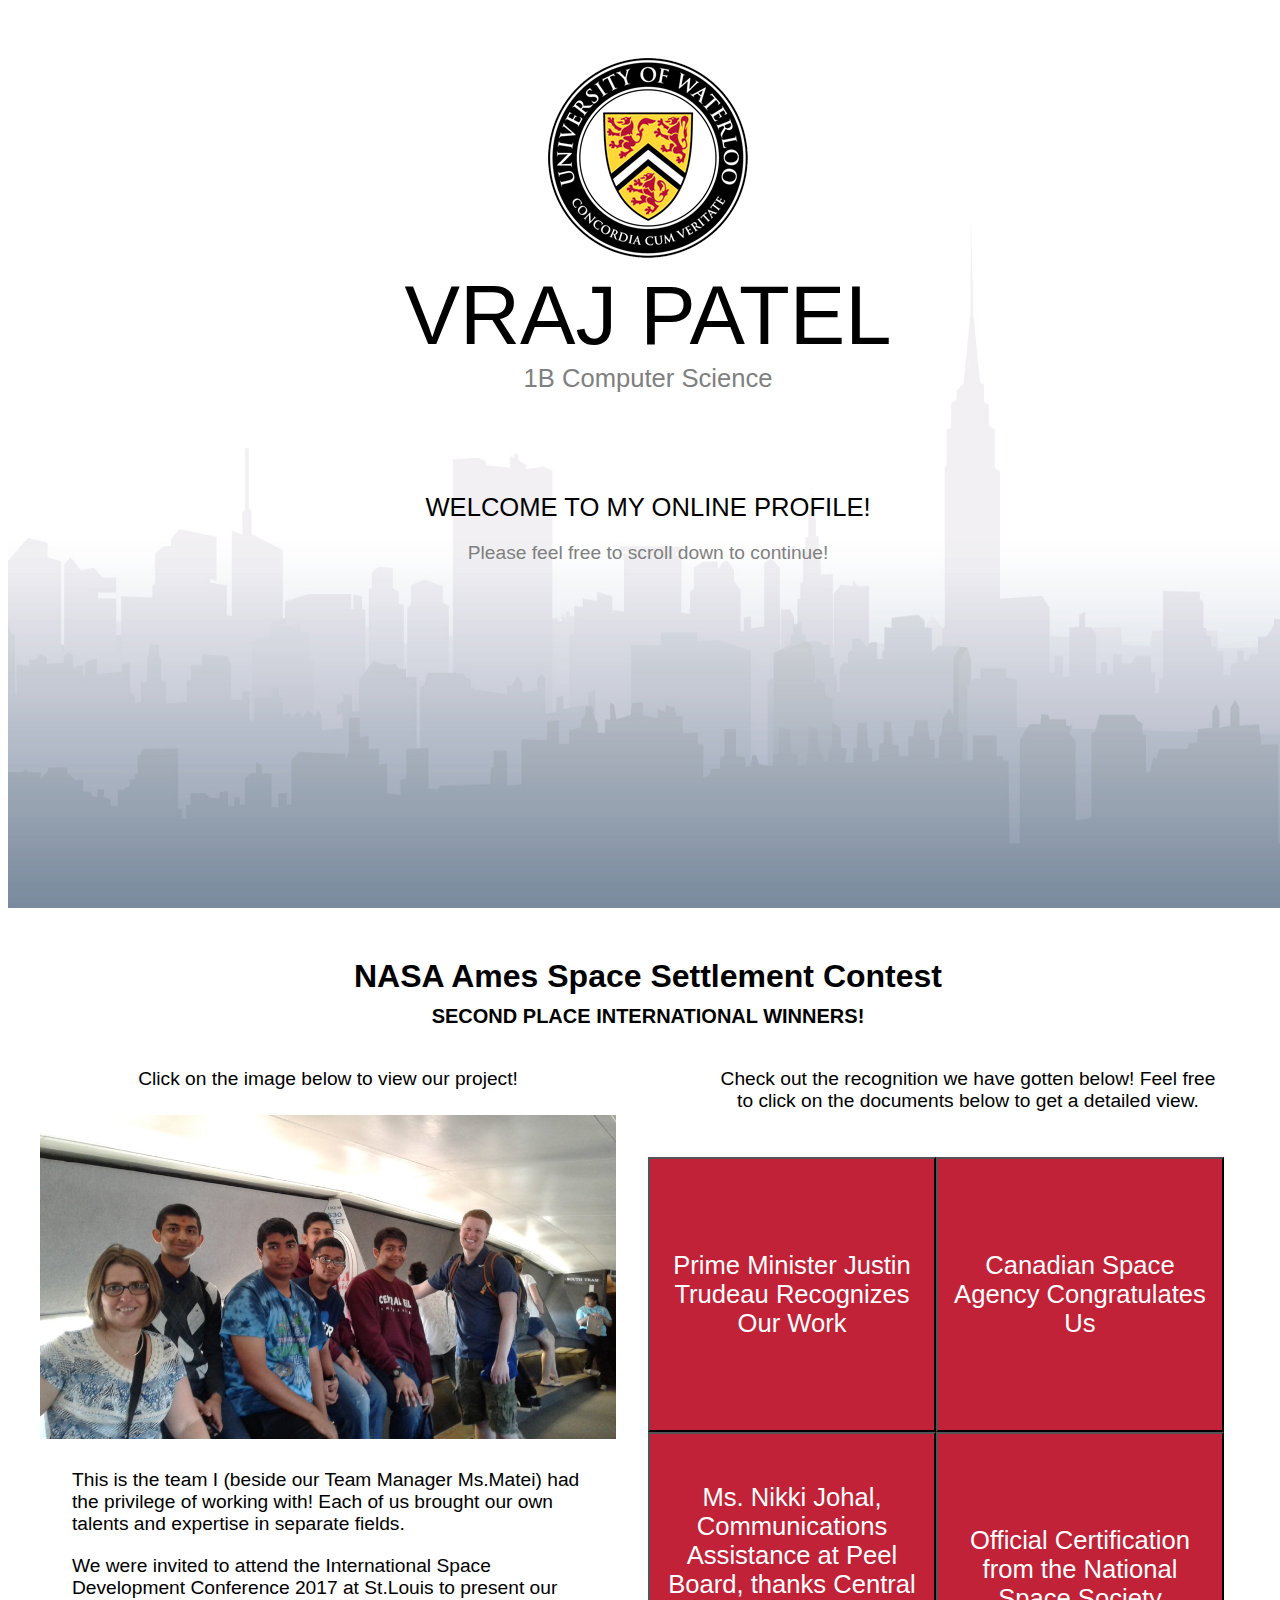
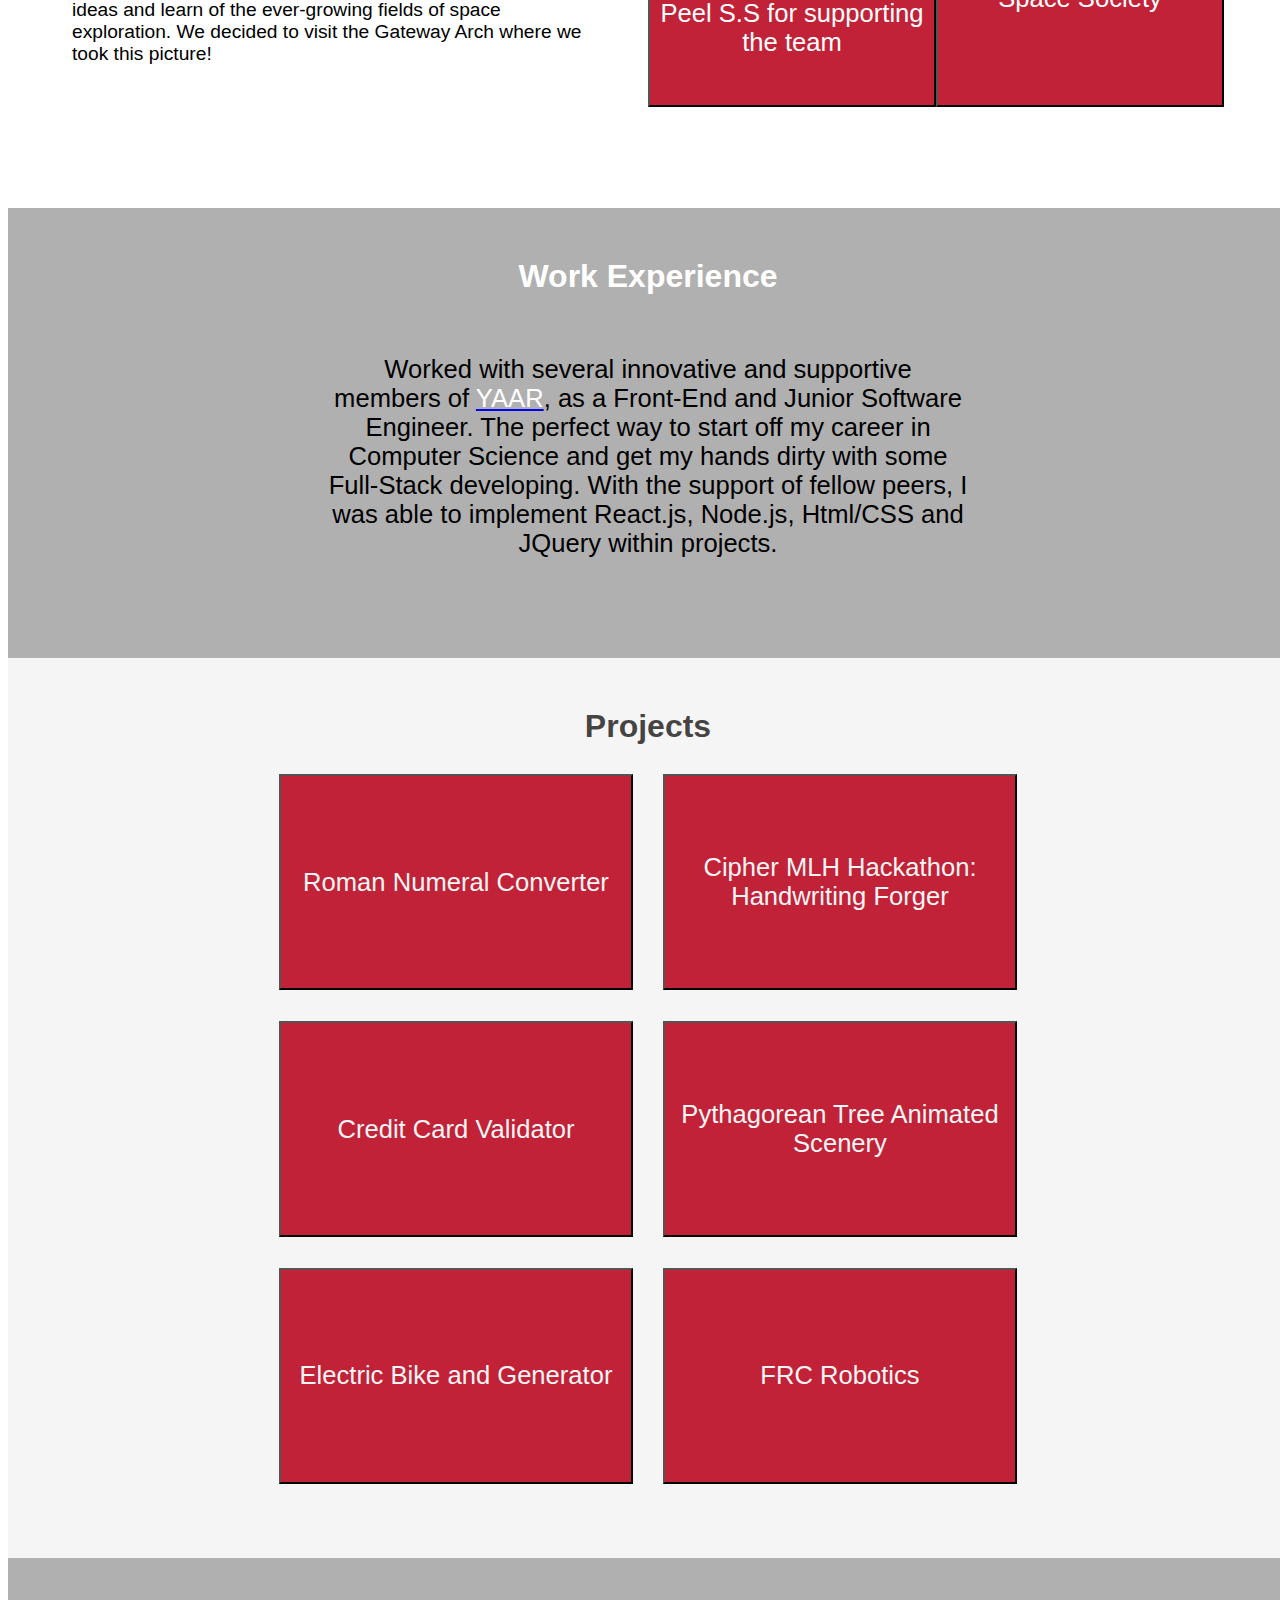
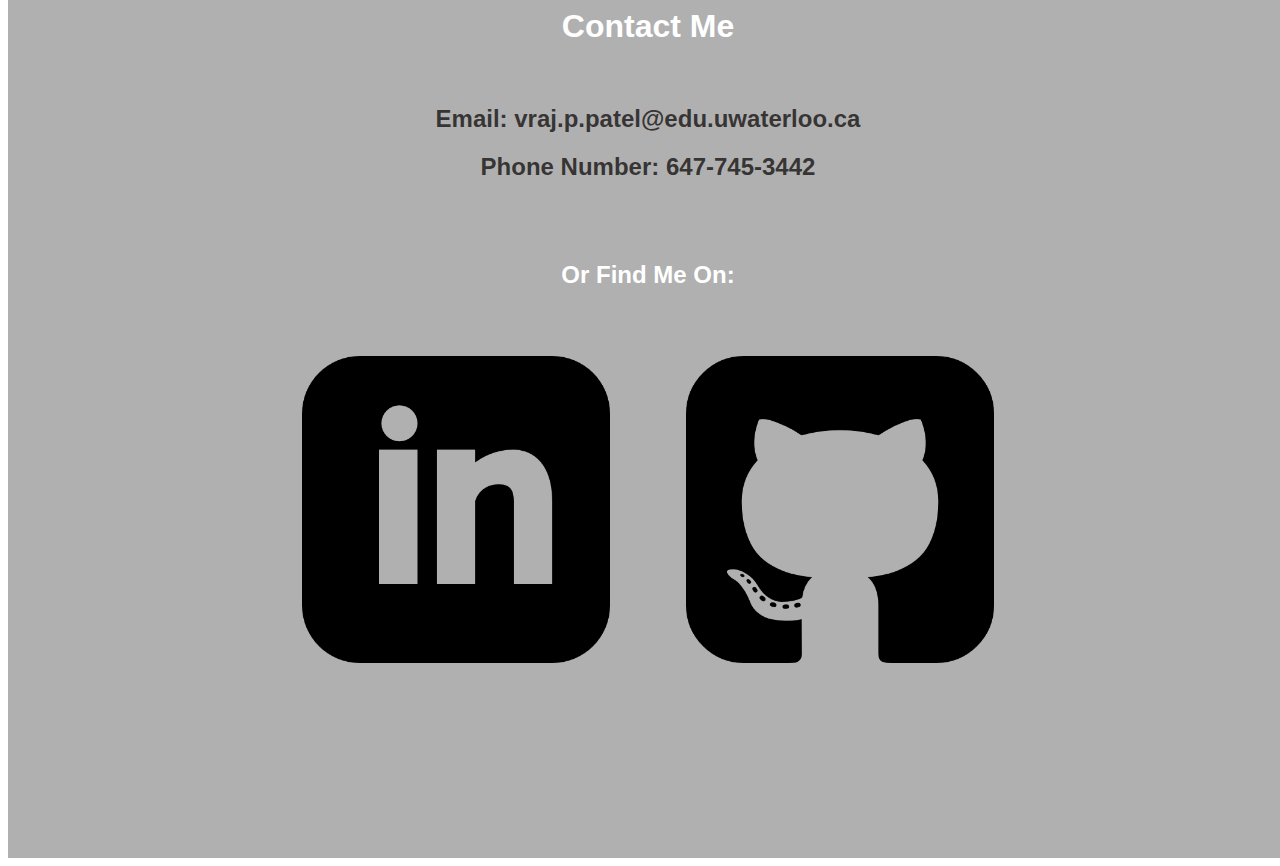
<file: index.html>
<!-- 
4. one page scroll transition
7. <div>Icons made by <a href="https://www.flaticon.com/authors/dave-gandy" title="Dave Gandy">Dave Gandy</a> from <a href="https://www.flaticon.com/" title="Flaticon">www.flaticon.com</a> is licensed by <a href="http://creativecommons.org/licenses/by/3.0/" title="Creative Commons BY 3.0" target="_blank">CC 3.0 BY</a></div>
<div>Icons made by <a href="https://www.flaticon.com/authors/elegant-themes" title="Elegant Themes">Elegant Themes</a> from <a href="https://www.flaticon.com/" title="Flaticon">www.flaticon.com</a> is licensed by <a href="http://creativecommons.org/licenses/by/3.0/" title="Creative Commons BY 3.0" target="_blank">CC 3.0 BY</a></div>
 -->

 <!DOCTYPE html>
 <html>
 
 <head>
     <link rel="stylesheet" href="styles.css">
     <title>Vraj Patel's Online Profile</title>
 </head>
 
 <body>
     <div id="mainpage">
         <img src="Assets/uwlogo.gif" alt="University of Waterloo logo" id="uwlogo">
         <p style="font-size: 6.5vw; text-align: center">VRAJ PATEL</p>
         <p style="font-size: 2vw; color: gray; text-align: center">1B Computer Science</p>
         <p style="font-size: 2vw; text-align: center; margin-top: 100px;">WELCOME TO MY ONLINE PROFILE! </p>
         <p style="font-size: 1.5vw; text-align: center; color: gray; margin-top: 20px">Please feel free to scroll down to continue!</p>
     </div>
 
     <div id="nasapage">
         <h1 style="color: black">NASA Ames Space Settlement Contest</h1>
         <h1 style="color: black; font-size: 20px; margin-top: 10px">SECOND PLACE INTERNATIONAL WINNERS!</h1>
         <div id="nasainfocontainer">
             <div style="height: 100%; width: 50%; float: left;">
                 <p id="nasaparag" style="font-size: 1.5vw; text-align: center;">Click on the image below to view our project!<p/>
                <a href="https://docs.google.com/document/d/1cXlvJvAi23H9nrWYC6W0YgZPSjiPBSLDlXtZQ3tpjLo/edit" target="_blank">
                        <img id="nasateampic" src="Assets/nasateam.png">
                </a>
                 <p id="nasaparag" style="top: 0px;">
                     This is the team I (beside our Team Manager Ms.Matei) had the privilege of working with! Each of us brought our own talents
                     and expertise in separate fields. </p>
                 <p id="nasaparag" style="top: 0px;">
                     We were invited to attend the International Space Development Conference 2017 at St.Louis to present our ideas and learn
                     of the ever-growing fields of space exploration. We decided to visit the Gateway Arch where we took this
                     picture! </p>
             </div>
 
             <div style="height: 100%; width: 50%; float: right;">
                 <p id="nasaparag" style="text-align: center;"> Check out the recognition we have gotten below! Feel free to click on the documents below to get a detailed
                     view.
                 </p>
                 <div id="buttoncontainer">
                     <a href="Documents/pm-letter.pdf" target="_blank">
                        <button class="nasadocbutton" style="font-size: 2vw;" >Prime Minister Justin Trudeau Recognizes Our Work</button>
                     </a>
                     <a href="Documents/csa-president-letter.pdf" target="_blank">
                        <button class="nasadocbutton" style="font-size: 2vw;">Canadian Space Agency Congratulates Us</button>
                     </a>
                     <a href="Documents/minister-letter.pdf" target="_blank">
                        <button class="nasadocbutton" style="font-size: 2vw;">Ms. Nikki Johal, Communications Assistance at Peel Board, thanks Central Peel S.S for supporting the
                                team</button>
                     </a>
                     <a href="Documents/nasacertification.pdf" target="_blank">
                        <button class="nasadocbutton" style="font-size: 2vw;">Official Certification from the National Space Society</button>
                     </a>
                 </div>
             </div>
         </div>
     </div>
 
     <div id="workpage">
         <h1 style="color: white">Work Experience</h1>
         <p id="nasaparag" style="top: 20%; text-align: center; width: 50%; font-size: 2vw;"> Worked with several innovative and supportive members of  
             <a href="http://yaar.ai/" target="_blank"> <span style="color: white; cursor: pointer;">YAAR</span></a>, as a Front-End and Junior Software Engineer.
             The perfect way to start off my career in Computer Science and get my hands dirty with some Full-Stack developing. With the support of fellow 
             peers, I was able to implement React.js, Node.js, Html/CSS and JQuery within projects.</p>   
     </div>
 
     <div id="projectspage">
         <h1 style="color: rgba(22, 18, 18, 0.8)">Projects</h1>
         <div id="projects">
             <a href="https://github.com/vraj-patel/modern-roman-converter" target="_blank">
                <button id="b1" onmouseover="onHover(this)" onmouseout="notHover(this)" class="projectdiv">Roman Numeral Converter</button>
             </a>
             <a>
                <button id="b2" onmouseover="onHover(this)" onmouseout="notHover(this)" class="projectdiv">Cipher MLH Hackathon: Handwriting Forger</button>
             </a>
             <a href="https://github.com/vraj-patel/Credit-Card-Validator-and-Generator" target="_blank">
                <button id="b3" onmouseover="onHover(this)" onmouseout="notHover(this)" class="projectdiv">Credit Card Validator</button>
             </a>
             <a href="https://github.com/vraj-patel/fractal-tree-scenery" target="_blank">
                <button id="b4" onmouseover="onHover(this)" onmouseout="notHover(this)" class="projectdiv">Pythagorean Tree Animated Scenery</button>
             </a>
             <a href="https://www.youtube.com/watch?v=QaSVSC7gQ5A" target="_blank">
                <button id="b5" onmouseover="onHover(this)" onmouseout="notHover(this)" class="projectdiv">Electric Bike and Generator</button>
             </a>
             <button id="b6" onmouseover="onHover(this)" onmouseout="notHover(this)" class="projectdiv">FRC Robotics</button>
         </div>
     </div>
 
     <div id="awards-contactpage">
         <h1 style="color: white">Contact Me</h1>
         <h2 style="color: rgba(22, 18, 18, 0.8)">Email: vraj.p.patel@edu.uwaterloo.ca</h2>
         <h2 style="color: rgba(22, 18, 18, 0.8)">Phone Number: 647-745-3442</h2>
         <h2 style="color: white; margin: 80px;">Or Find Me On:</h2>
         <div id="iconContainer">
             <img id="icons" src="Assets/linkedinicon.png">
             <img id="icons" src="Assets/githubicon.png">
         </div>
     </div>
 
 </body>
 
 <script>
 
     var labelsarr = ["Roman Numeral Converter", "Cipher MLH Hackathon: Handwriting Forger", "Credit Card Validator",
         "Pythagorean Tree Animated Scenery", "Electric Bike and Generator", "FRC Robotics"];
 
 
     var descriparr = ["A Roman to Hindu Arabic Numbers (and vice-versa) converter which can convert ANY positive natural number",
         "Consumes input texts from an individual to mimic the individual's physical writing style. Can be used to type text with the individuals writing style.",
         "Validates credit card numbers of types: Visa, Master Card, Diners Club(outside and inside US and Canada), American Express, and Discover and can be used to generate valid credit card numbers.",
         "Generates a Pythagorean Tree animated scenery which depends on the users choice of season, day time, and wind speed.",
         "Constructed a bike designed to transform kinectic energy from pedalling into electrical and use it to charge a battery - which in turn supplies energy to the motor.",
         "Design Lead for Central Peel Secondary School FRC Robotics team 2014-2016. Created designs of individual parts and assemblies used to materialize our robots."];
 
     function onHover(elem) {
         document.getElementById(elem.id).style.fontSize = "1.2vw";
 
         if (elem.id == "b1") {
             elem.innerText = descriparr[0];
         } else if (elem.id == "b2") {
             elem.innerText = descriparr[1];
         } else if (elem.id == "b3") {
             elem.innerText = descriparr[2];
         } else if (elem.id == "b4") {
             elem.innerText = descriparr[3];
         } else if (elem.id == "b5") {
             elem.innerText = descriparr[4];
         }
         else {
             elem.innerText = descriparr[5];
         }
     }
 
     function notHover(elem) {
         document.getElementById(elem.id).style.fontSize = "2vw";
         if (elem.id == "b1") {
             elem.innerText = labelsarr[0];
         } else if (elem.id == "b2") {
             elem.innerText = labelsarr[1];
         } else if (elem.id == "b3") {
             elem.innerText = labelsarr[2];
         } else if (elem.id == "b4") {
             elem.innerText = labelsarr[3];
         } else if (elem.id == "b5") {
             elem.innerText = labelsarr[4];
         }
         else {
             elem.innerText = labelsarr[5];
         }
     }
 </script>
 
 </html>
</file>
<file: styles.css>
body{
    display: block; 
}

p{
    font-family: Arial, Helvetica, sans-serif;   
    margin: 0 auto;  
}

h1{
    position: relative;
    margin: 0;
    top: 50px;
    text-align: center;
    font-family: sans-serif;
}
h2{
    position: relative;
    margin: 20px;
    top: 10%;
    text-align: center;
    font-family: sans-serif;
    font-size: "20px";
}




#mainpage {
    display: block; 
    height: 100vh;
    width: 100vw;
    background-image: url("Assets/citybg.jpg");
    background-size: 100% 100%;
}
#uwlogo{
    position: relative; 
    display: block; 
    top: 50px;
    margin-bottom: 60px;
    margin-left: auto;
    margin-right: auto; 
}



#nasapage {
    display: block; 
    height: 100vh;
    width: 100vw;
    /* background-image: url("Assets/spacebg.jpg"); */
    background-color: white;
    background-repeat: repeat-y;
    background-size: 100% 100%;
}
#nasateampic{
    position: relative;
    width: 90%;
    height: 50%;
    display: block; 
    top: 30px;
    margin-bottom: 60px;
    margin-left: auto;
    margin-right: auto; 
    cursor: pointer;
}
#nasainfocontainer{
    position: relative;
    display: block; 
    height: 84.9%;
    top: 5%;
}
#nasaparag{
    width: 80%; 
    top: 25px;
    font-size: 1.5vw;
    color: black; 
    margin-top: 20px; 
    margin: 20px auto; 
    position: relative;
    font-family: 'Gill Sans', 'Gill Sans MT', Calibri, 'Trebuchet MS', sans-serif;
}
.nasadocbutton{
    margin-left: auto;
    margin-right: auto;
    width: 45%;
    height: 45%;
    float: left;
    transition-duration: 0.4s;
    cursor: pointer;
    background-color: #c12238;
    transition: background-color 1s; 
    color: white; 
}
.nasadocbutton:hover{
    background: black;
}
#buttoncontainer{
    top: 50px;
    height: 80%;
    position: relative;
}


#workpage {
    display: block;
    height: 50vh;
    width: 100vw;
    background-color: #B0B0B0;
}


#projectspage {
    display: block;
    height: 100vh;
    width: 100vw;
    background-color: whitesmoke;
}
.projectdiv {
    color: whitesmoke; 
    font-size: 2vw;
    font-family: 'Lucida Sans', 'Lucida Sans Regular', 'Lucida Grande', 'Lucida Sans Unicode', Geneva, Verdana, sans-serif;
    margin: 2% 2%;
    width: 46%;
    height: 30%;
    float: left;
    background-color: #c12238;
    cursor: pointer;
    transition: background-color 1s; 
}
.projectdiv:hover{
    background: black;
}
#projects{
    margin-top: 5%;
    margin-left: auto;
    margin-right: auto;
    width: 60%;
    height: 80%;
}



#awards-contactpage {
    height: 100vh;
    width: 100vw; 
    background-color: #B0B0B0;
}
#iconContainer{
    display: block;
    height: 60%;
    width: 60vw; 
    margin: auto;
    cursor: pointer;
}
#icons{
    display: block;
    float: left;
    margin: 10% 5%;
    width: 40%;
}
</file>
